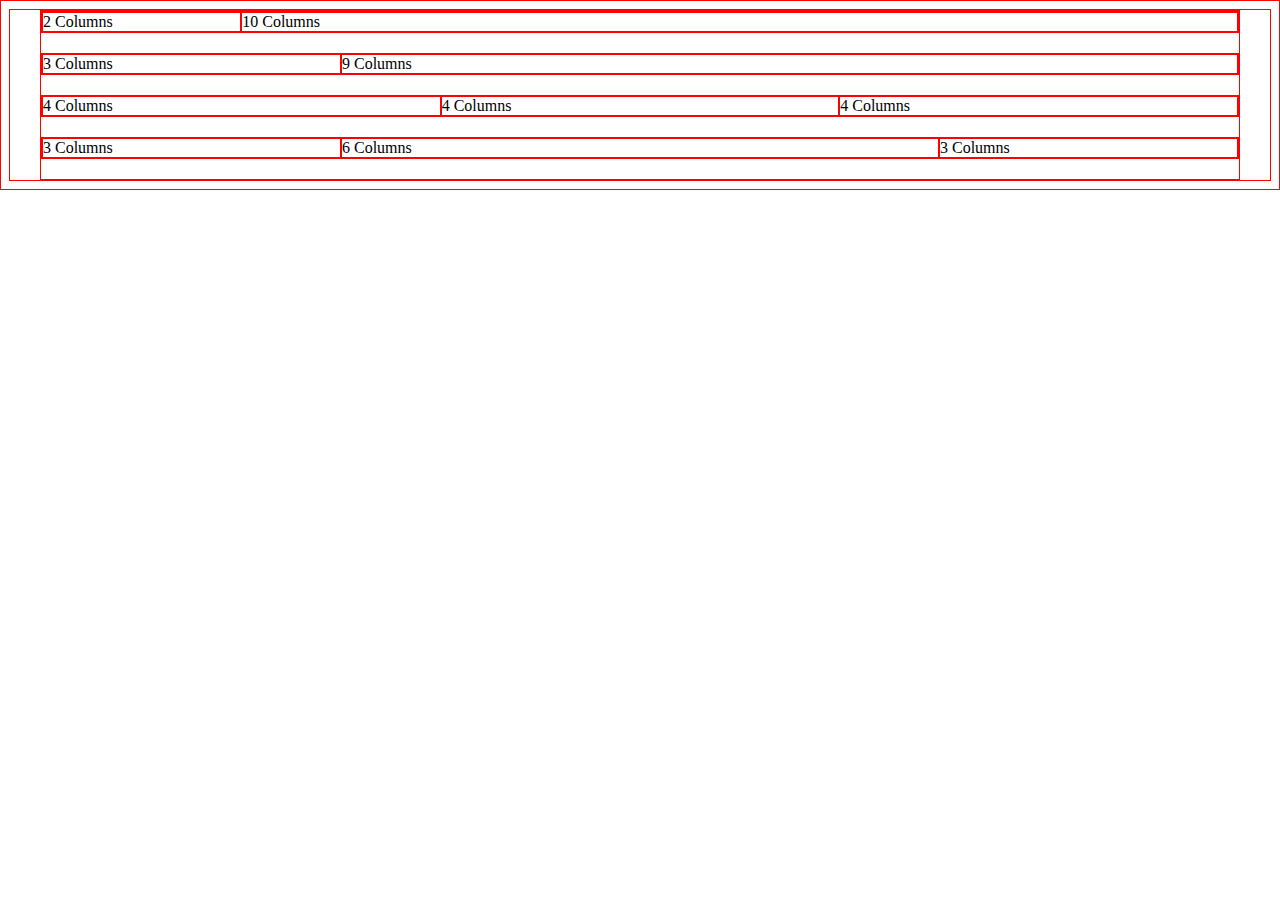
<file: Html_CSS/framework/test.html>
<!DOCTYPE html>
<html>
<head>
  <meta charset="utf-8">
  <title>Framework Test Page</title>
  <link rel="stylesheet" href="css/main.css">
</head>
<body>
  <div class="grid">
    <div class="row">
      <div class="col-2">2 Columns</div>
      <div class="col-10">10 Columns</div>
    </div>
    <div class="row">
      <div class="col-3">3 Columns</div>
      <div class="col-9">9 Columns</div>
    </div>
    <div class="row">
      <div class="col-4">4 Columns</div>
      <div class="col-4">4 Columns</div>
      <div class="col-4">4 Columns</div>
    </div>
    <div class="row">
      <div class="col-3">3 Columns</div>
      <div class="col-6">6 Columns</div>
      <div class="col-3">3 Columns</div>
    </div>
  </div>
</body>
</html>
</file>
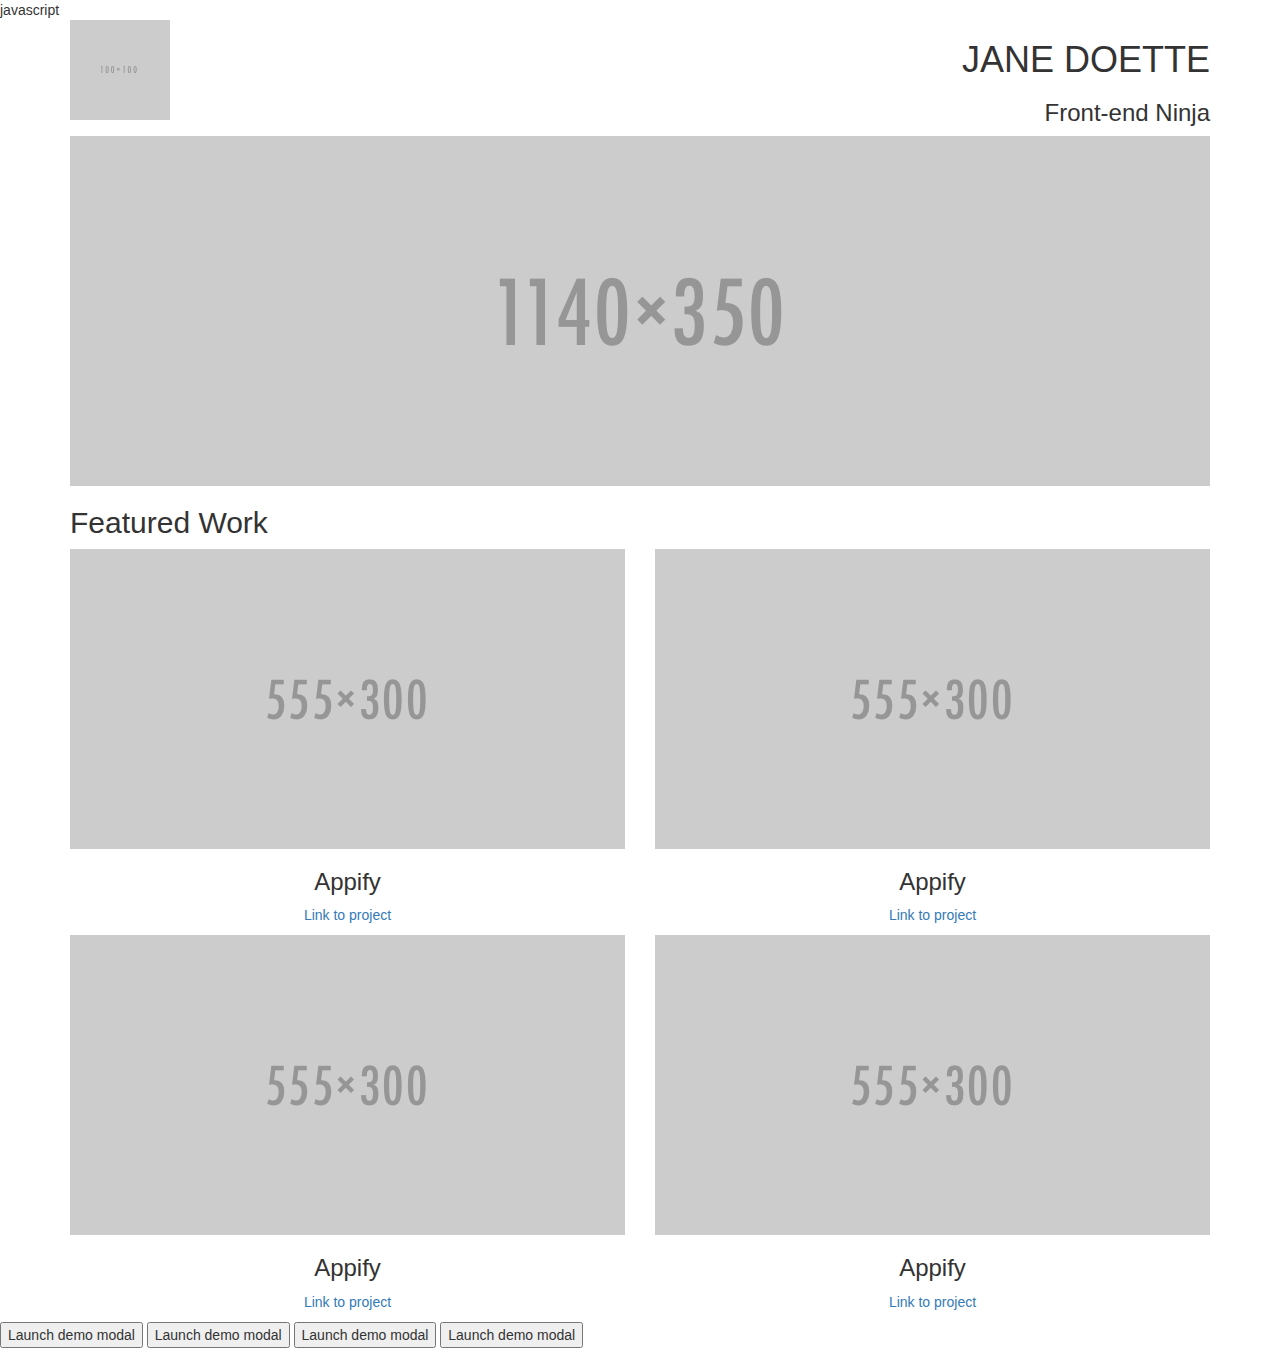
<file: Html_CSS/Portfolio curso html_css/bootstrap/bootstrap-prestructure.html>
<html>
<head>
	<meta http-equiv="Content-Type" content="text/html; charset=windows-1252">
	<link rel="stylesheet" href="./bootstrap-prestructure_files/bootstrap.min.css">

	<script   src="https://code.jquery.com/jquery-2.2.4.js"   integrity="sha256-iT6Q9iMJYuQiMWNd9lDyBUStIq/8PuOW33aOqmvFpqI="   crossorigin="anonymous"></script>

	javascript
	<script type="text/javascript" src="js/jquery-2.2.4.js"></script> 
	<script type="text/javascript" src="js/bootstrap.min.js"></script>

</head>
  <body>
  <div class="container">
    <div class="row">
      
      <div class="col-md-6">
        
        <img src="./bootstrap-prestructure_files/100x100" class="img-responsive">
        
  	  </div>
      
      <div class="col-md-6">
        
        <h1 class="text-right text-uppercase">Jane Doette</h1>
        <h3 class="text-right">Front-end Ninja</h3>
        
      </div>      
  
 </div>
  
    <div class="row">	
	<div class="col-md-12">
      <img src="./bootstrap-prestructure_files/1140x350" class="img-responsive">
    </div>
</div>
  
  <div class="row">
    <div class="col-md-12">
      <h2>Featured Work</h2>
    </div>
  </div>
    <div class="row text-center">
  
      <div class="col-md-6">
        
        <img src="./bootstrap-prestructure_files/555x300" class="img-responsive" data-toggle="modal" data-target="#imagem1">        
        <h3>Appify</h3>        
        <p><a href="http://github.com/">Link to project</a></p>
      </div>
      
      <div class="col-md-6">
        
        <img src="./bootstrap-prestructure_files/555x300" class="img-responsive" data-toggle="modal" data-target="#imagem2">
        <h3>Appify</h3>
        <p><a href="http://github.com/">Link to project</a></p>
        
      </div>
  
</div>
<div class="row text-center">
      
      
      <div class="col-md-6">
        
        <img src="./bootstrap-prestructure_files/555x300" class="img-responsive" data-toggle="modal" data-target="#imagem3">
        <h3>Appify</h3>
        <p><a href="http://github.com/">Link to project</a></p>
        
      </div>
      
      <div class="col-md-6">
        
        <img src="./bootstrap-prestructure_files/555x300" class="img-responsive" data-toggle="modal" data-target="#imagem4">
        <h3>Appify</h3>
        <p><a href="http://github.com/">Link to project</a></p>
        
      </div>
           
    </div>
  
  </div>

<!-- Button trigger modal -->
<button type="button" class="btn btn-primary btn-lg" data-toggle="modal" data-target="#imagem1">
  Launch demo modal
</button>

<!-- Modal -->
<div class="modal fade" id="imagem1" tabindex="-1" role="dialog" aria-labelledby="imagem1Label">
  <div class="modal-dialog" role="document">
    <div class="modal-content">
      <div class="modal-header">
        <button type="button" class="close" data-dismiss="modal" aria-label="Close"><span aria-hidden="true">&times;</span></button>
        <h4 class="modal-title" id="imagem1Label">Modal title</h4>
      </div>
      <div class="modal-body">
        imagem1
      </div>
      <div class="modal-footer">
        <button type="button" class="btn btn-default" data-dismiss="modal">Close</button>
        <button type="button" class="btn btn-primary">Save changes</button>
      </div>
    </div>
  </div>
</div>

<!-- Button trigger modal -->
<button type="button" class="btn btn-primary btn-lg" data-toggle="modal" data-target="#imagem2">
  Launch demo modal
</button>

<!-- Modal -->
<div class="modal fade" id="imagem2" tabindex="-1" role="dialog" aria-labelledby="imagem2Label">
  <div class="modal-dialog" role="document">
    <div class="modal-content">
      <div class="modal-header">
        <button type="button" class="close" data-dismiss="modal" aria-label="Close"><span aria-hidden="true">&times;</span></button>
        <h4 class="modal-title" id="imagem2Label">Modal title</h4>
      </div>
      <div class="modal-body">
        imagem2
      </div>
      <div class="modal-footer">
        <button type="button" class="btn btn-default" data-dismiss="modal">Close</button>
        <button type="button" class="btn btn-primary">Save changes</button>
      </div>
    </div>
  </div>
</div>

<!-- Button trigger modal -->
<button type="button" class="btn btn-primary btn-lg" data-toggle="modal" data-target="#imagem3">
  Launch demo modal
</button>

<!-- Modal -->
<div class="modal fade" id="imagem3" tabindex="-1" role="dialog" aria-labelledby="imagem3Label">
  <div class="modal-dialog" role="document">
    <div class="modal-content">
      <div class="modal-header">
        <button type="button" class="close" data-dismiss="modal" aria-label="Close"><span aria-hidden="true">&times;</span></button>
        <h4 class="modal-title" id="imagem3Label">Modal title</h4>
      </div>
      <div class="modal-body">
        imagem3
      </div>
      <div class="modal-footer">
        <button type="button" class="btn btn-default" data-dismiss="modal">Close</button>
        <button type="button" class="btn btn-primary">Save changes</button>
      </div>
    </div>
  </div>
</div>

<!-- Button trigger modal -->
<button type="button" class="btn btn-primary btn-lg" data-toggle="modal" data-target="#imagem4">
  Launch demo modal
</button>

<!-- Modal -->
<div class="modal fade" id="imagem4" tabindex="-1" role="dialog" aria-labelledby="imagem4Label">
  <div class="modal-dialog" role="document">
    <div class="modal-content">
      <div class="modal-header">
        <button type="button" class="close" data-dismiss="modal" aria-label="Close"><span aria-hidden="true">&times;</span></button>
        <h4 class="modal-title" id="imagem4Label">Modal title</h4>
      </div>
      <div class="modal-body">
        imagem4
      </div>
      <div class="modal-footer">
        <button type="button" class="btn btn-default" data-dismiss="modal">Close</button>
        <button type="button" class="btn btn-primary">Save changes</button>
      </div>
    </div>
  </div>
</div>

</body>

</html>
</file>
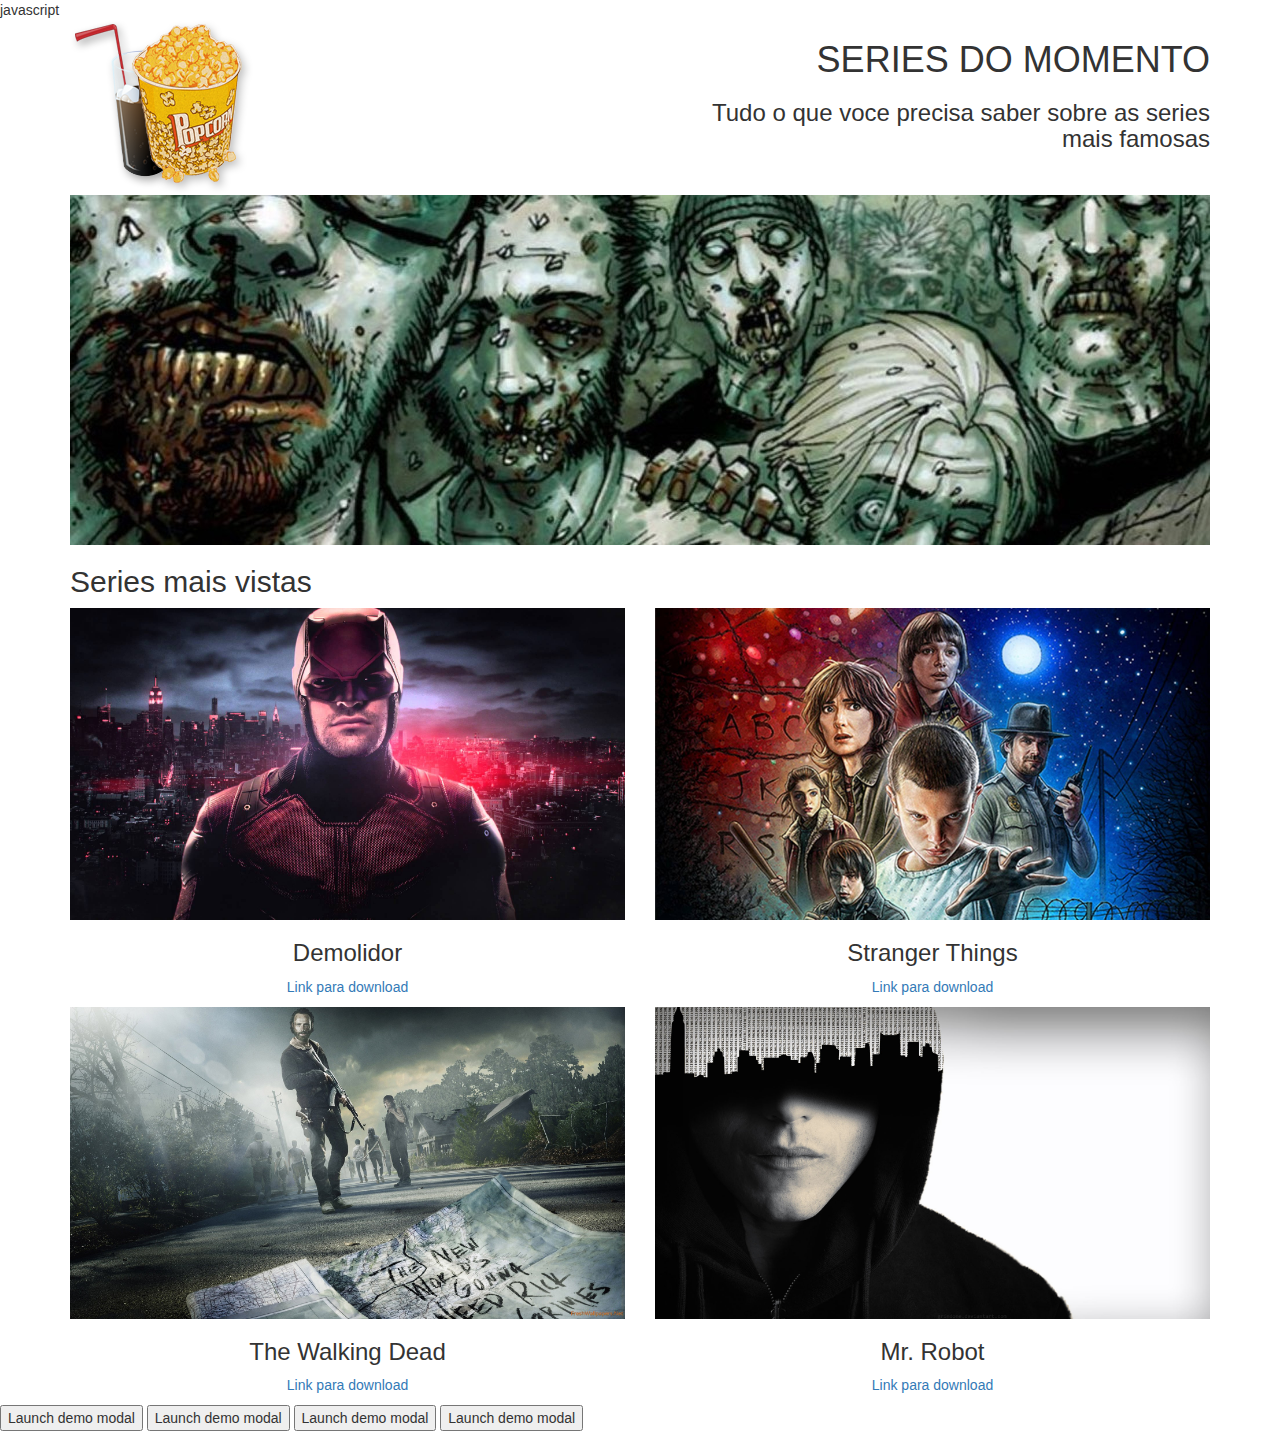
<file: Html_CSS/Portfolio curso html_css/Projeto Final/projetofinal.html>
<html>
<head>
	<meta http-equiv="Content-Type" content="text/html; charset=windows-1252">
	<link rel="stylesheet" href="./projetofinal-arquivos/bootstrap.min.css">

	<script   src="https://code.jquery.com/jquery-2.2.4.js"   integrity="sha256-iT6Q9iMJYuQiMWNd9lDyBUStIq/8PuOW33aOqmvFpqI="   crossorigin="anonymous"></script>

	javascript
	<script type="text/javascript" src="js/jquery-2.2.4.js"></script> 
	<script type="text/javascript" src="js/bootstrap.min.js"></script>

</head>
  <body>
  <div class="container">
    <div class="row">
      
      <div class="col-md-6">
        
        <img src="./projetofinal-arquivos/Pipoca.png" class="img-responsive">
        
  	  </div>
      
      <div class="col-md-6">
        
        <h1 class="text-right text-uppercase">Series do Momento</h1>
        <h3 class="text-right">Tudo o que voce precisa saber sobre as series mais famosas</h3>
        
      </div>      
  
 </div>
  
    <div class="row">	
	<div class="col-md-12">
      <img src="./projetofinal-arquivos/zombies.jpg" class="img-responsive">
    </div>
</div>
  
  <div class="row">
    <div class="col-md-12">
      <h2>Series mais vistas</h2>
    </div>
  </div>
    <div class="row text-center">
  
      <div class="col-md-6">
        
        <img src="./projetofinal-arquivos/demolidor.jpg" class="img-responsive" data-toggle="modal" data-target="#imagem1">        
        <h3>Demolidor</h3>        
        <p><a href="http://www.seriesintorrent.com/demolidor-temporada-legendada-completa/">Link para download</a></p>
      </div>
      
      <div class="col-md-6">
        
        <img src="./projetofinal-arquivos/Stranger.jpg" class="img-responsive" data-toggle="modal" data-target="#imagem2">
        <h3>Stranger Things</h3>
        <p><a href="http://www.seriesintorrent.com/stranger-things-1a-temporada-completa-legendada-e-dublada/">Link para download</a></p>
        
      </div>
  
</div>
<div class="row text-center">
      
      
      <div class="col-md-6">
        
        <img src="./projetofinal-arquivos/dead.jpg" class="img-responsive" data-toggle="modal" data-target="#imagem3">
        <h3>The Walking Dead</h3>
        <p><a href="http://www.seriesintorrent.com/the-walking-dead-1a-2a-3a-4a-temporadas-completas-legendadas-e-dubladas/">Link para download</a></p>
        
      </div>
      
      <div class="col-md-6">
        
        <img src="./projetofinal-arquivos/robot.jpg" class="img-responsive" data-toggle="modal" data-target="#imagem4">
        <h3>Mr. Robot</h3>
        <p><a href="http://www.seriesintorrent.com/mr-robot-1a-temporada-s01e011x01-legendado/">Link para download</a></p>
        
      </div>
           
    </div>
  
  </div>

<!-- Button trigger modal -->
<button type="button" class="btn btn-primary btn-lg" data-toggle="modal" data-target="#imagem1">
  Launch demo modal
</button>

<!-- Modal -->
<div class="modal fade" id="imagem1" tabindex="-1" role="dialog" aria-labelledby="imagem1Label">
  <div class="modal-dialog" role="document">
    <div class="modal-content">
      <div class="modal-header">
        <button type="button" class="close" data-dismiss="modal" aria-label="Close"><span aria-hidden="true">&times;</span></button>
        <h4 class="modal-title" id="imagem1Label">Demolidor</h4>
         <img src="./projetofinal-arquivos/demolidor.jpg" class="img-responsive">
      </div>
      <div class="modal-body">
        A série apresenta as aventuras de Matt Murdock (Charlie Cox, de Boardwalk Empire), um advogado que, ao ser exposto a resíduos radioativos, perde a visão. Anos mais tarde, vingando a morte do pai, ele assume a identidade de Demolidor, um herói que tem sentidos super aguçados. 
      </div>
      <div class="modal-footer">
      </div>
    </div>
  </div>
</div>

<!-- Button trigger modal -->
<button type="button" class="btn btn-primary btn-lg" data-toggle="modal" data-target="#imagem2">
  Launch demo modal
</button>

<!-- Modal -->
<div class="modal fade" id="imagem2" tabindex="-1" role="dialog" aria-labelledby="imagem2Label">
  <div class="modal-dialog" role="document">
    <div class="modal-content">
      <div class="modal-header">
        <button type="button" class="close" data-dismiss="modal" aria-label="Close"><span aria-hidden="true">&times;</span></button>
        <h4 class="modal-title" id="imagem2Label">Stranger Things</h4>
        <img src="./projetofinal-arquivos/Stranger.jpg" class="img-responsive">
      </div>
      <div class="modal-body">
        Este e um drama sobrenatural situado no interior da Indiana, na decada de 1980. A histeria inicia com o desaparecimento de Will um menino de doze anos, filho de Joyce e irmao de Jonathan. Enquanto a familia e os amigos tentam entender o que aconteceu, o chefe de policia, inicia uma investigacao. Procurando por pistas, ele se depara com forcas sobrenaturais e com experiencias super secretas conduzidas pelo governo. Neste meio tempo, os amigos de Will, Mike, Dustin e Lucas, tentam localiza-lo por conta propria. Em sua missao, o trio entra em contato com Eleven, uma menina com estranhos poderes que eles encontram na floresta.
      </div>
      <div class="modal-footer">
      </div>
    </div>
  </div>
</div>

<!-- Button trigger modal -->
<button type="button" class="btn btn-primary btn-lg" data-toggle="modal" data-target="#imagem3">
  Launch demo modal
</button>

<!-- Modal -->
<div class="modal fade" id="imagem3" tabindex="-1" role="dialog" aria-labelledby="imagem3Label">
  <div class="modal-dialog" role="document">
    <div class="modal-content">
      <div class="modal-header">
        <button type="button" class="close" data-dismiss="modal" aria-label="Close"><span aria-hidden="true">&times;</span></button>
        <h4 class="modal-title" id="imagem3Label">The Walking Dead</h4>
        <img src="./projetofinal-arquivos/dead.jpg" class="img-responsive">
      </div>
      <div class="modal-body">
        O mundo que conhecíamos não existe mais. Uma epidemia de proporções apocalípticas varreu o mundo fazendo os mortos levantarem e se alimentarem dos vivos. Em questão de meses, a sociedade se desintegrou. Em um mundo dominado pelos mortos, somos forçados a finalmente começar a viver. The Walking Dead é centrada em Rick Grimes, um oficial de polícia da pequena cidade. Também acompanha a trajetória de sua família e uma série de outros sobreviventes que se uniram para manterem-se vivos depois que o mundo foi infestado por zumbis.
      </div>
      <div class="modal-footer">
      </div>
    </div>
  </div>
</div>

<!-- Button trigger modal -->
<button type="button" class="btn btn-primary btn-lg" data-toggle="modal" data-target="#imagem4">
  Launch demo modal
</button>

<!-- Modal -->
<div class="modal fade" id="imagem4" tabindex="-1" role="dialog" aria-labelledby="imagem4Label">
  <div class="modal-dialog" role="document">
    <div class="modal-content">
      <div class="modal-header">
        <button type="button" class="close" data-dismiss="modal" aria-label="Close"><span aria-hidden="true">&times;</span></button>
        <h4 class="modal-title" id="imagem4Label">Mr. Robot</h4>
        <img src="./projetofinal-arquivos/robot.jpg" class="img-responsive">
      </div>
      <div class="modal-body">
        A historia acompanha a vida de Elliot, um jovem programador que sofre de uma desordem que o torna anti-social. Acreditando que a unica forma de se conectar com as pessoas e hackeando suas vidas, ele alia seu conhecimento ao fato de trabalhar em uma empresa de segurança online para proteger aqueles que ele ama daqueles que tentam, de alguma forma, prejudica-los. Suas atividades chamam a atencao de Mr. Robot, um misterioso anarquista que convida Elliot a fazer parte de uma organizacao que atua na ilegalidade com o objetivo de derrubar as corporacoes americanas.
      </div>
      <div class="modal-footer">
      </div>
    </div>
  </div>
</div>

</body>

</html>
</file>
<file: Html_CSS/framework/css/main.css>
* {
    border: 1px solid red !important;
}

* {
    -webkit-box-sizing: border-box;
    -moz-box-sizing: border-box;
    -ms-box-sizing: border-box;
    box-sizing: border-box;
}

.grid {
    margin: 0 auto;
    max-width: 1200px;
    width: 100%;
}

.row {
    width: 100%;
    margin-bottom: 20px;
    display: flex;
}

.col-1 {
    width: 8.33%;
}

.col-2 {
    width: 16.66%;
}

.col-3 {
    width: 25%;
}

.col-4 {
    width: 33.33%;
}

.col-5 {
    width: 41.66%;
}

.col-6 {
    width: 50%;
}

.col-7 {
    width: 58.33%;
}

.col-8 {
    width: 66.66%;
}

.col-9 {
    width: 75%;
}

.col-10 {
    width: 83.33%;
}

.col-11 {
    width: 91.66%;
}

.col-12 {
    width: 100%;
}
</file>
